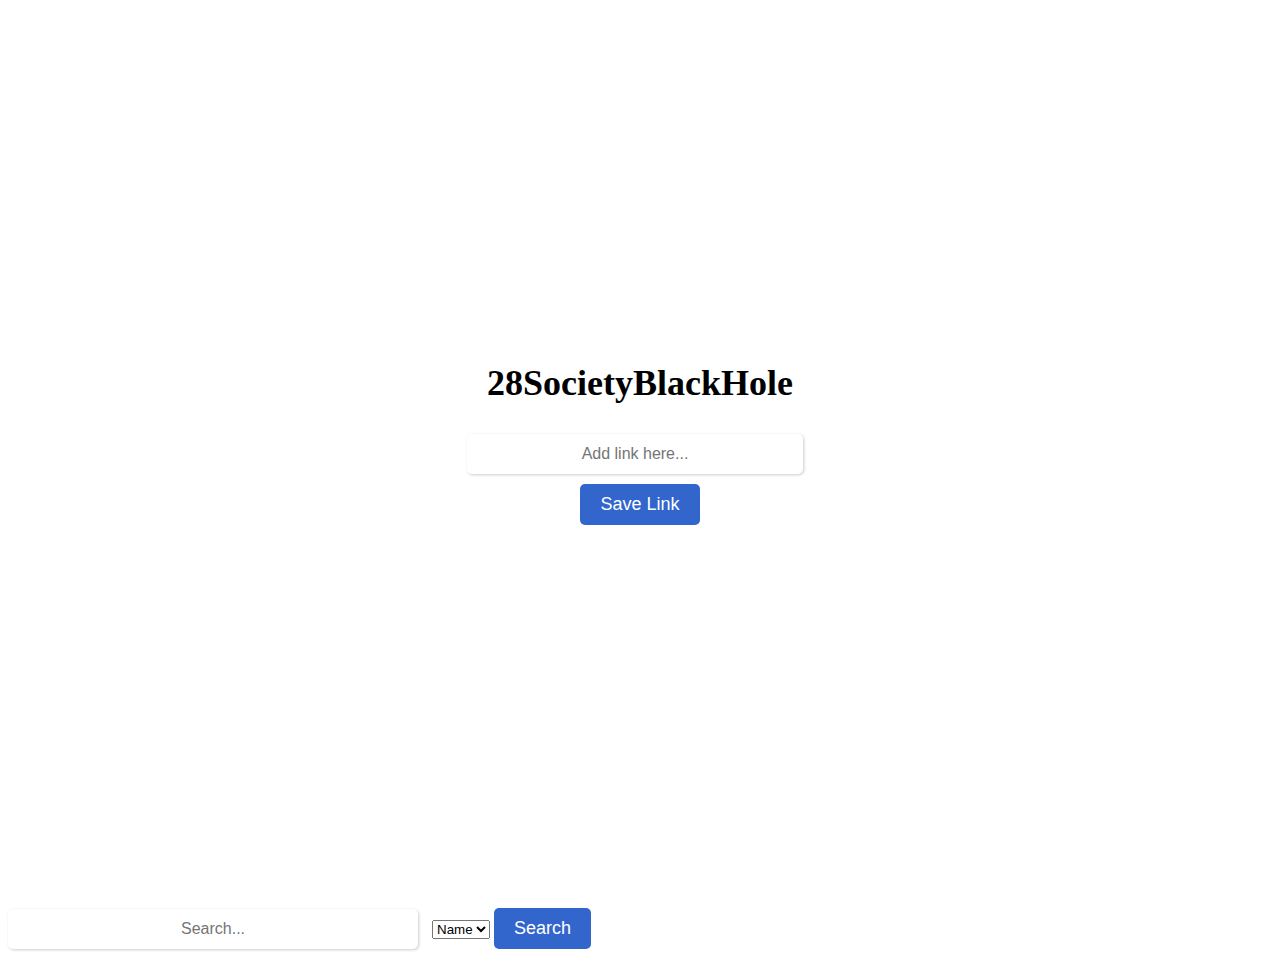
<file: index.html>
<!DOCTYPE html>
<html>
<head>
  <title>28SocietyBlackHole</title>
  <link rel="stylesheet" type="text/css" href="index.css">
  <script src="index.js"></script>
</head>
<body>
  <div class="container">
    <h1>28SocietyBlackHole</h1>
    <div class="link-input">
      <input type="text" id="linkInput" placeholder="Add link here...">
      <button onclick="saveLink()">Save Link</button>
    </div>
    <ul id="linkList"></ul>
  </div>
  <div class="search-bar">
    <input type="text" id="searchInput" placeholder="Search...">
    <select id="filterSelect">
      <option value="name">Name</option>
      <option value="date">Date</option>
    </select>
    <button onclick="searchLinks()">Search</button>
  </div>
</body>
</html>
</file>
<file: index.css>
body {
  background-image: url('https://p2.trrsf.com/image/fget/cf/1200/900/middle/images.terra.com/2022/09/13/toguro-preso-ure1hvwpth7o.jpeg');
  background-size: cover;
  background-position: center;
  background-repeat: no-repeat;
}

.container {
  display: flex;
  flex-direction: column;
  align-items: center;
  justify-content: center;
  min-height: 100vh;
}

h1 {
  text-align: center;
  font-size: 36px;
  margin: 0;
}

.link-input {
  display: flex;
  flex-wrap: wrap;
  align-items: center;
  justify-content: center;
  margin: 30px 0;
}

input[type="text"] {
  width: 100%;
  max-width: 400px;
  height: 40px;
  font-size: 18px;
  padding: 8px;
  margin-right: 10px;
  border: none;
  border-radius: 5px;
  box-shadow: 1px 1px 3px rgba(0, 0, 0, 0.2);
}

button {
  font-size: 18px;
  padding: 10px 20px;
  border: none;
  border-radius: 5px;
  background-color: #3366cc;
  color: #fff;
  cursor: pointer;
}

button:hover {
  background-color: #1c4587;
}

#linkList {
  list-style: none;
  margin: 0;
  padding: 0;
}

#linkList li {
  font-size: 18px;
  margin-bottom: 10px;
  padding: 10px;
  border: 1px solid #ccc;
  border-radius: 5px;
  background-color: #f8f8f8;
}

#linkList li button {
  margin-left: 10px;
}

@media only screen and (max-width: 600px) {
  h1 {
    font-size: 24px;
  }

  .link-input {
    flex-direction: column;
    align-items: flex-start;
  }

  input[type="text"] {
    width: 100%;
    max-width: none;
    margin-bottom: 10px;
  }
}
#linkList li {
  font-size: 18px;
  margin-bottom: 10px;
  padding: 10px;
  border: 1px solid #ccc;
  border-radius: 10px;
  background-color: #f8f8f8;
  box-shadow: 1px 1px 3px rgba(0, 0, 0, 0.2);
}

.search-container {
  display: flex;
  justify-content: center;
  margin-bottom: 30px;
}

.search-input {
  width: 100%;
  max-width: 600px;
  height: 30px;
  font-size: 18px;
  padding: 8px;
  margin-right: 10px;
  border: none;
  border-radius: 5px;
  box-shadow: 1px 1px 3px rgba(0, 0, 0, 0.2);
}

@media only screen and (max-width: 600px) {
  .search-input {
    height: 40px;
  }
}


input[type="text"] {
  width: 100%;
  max-width: 400px;
  height: 30px;
  font-size: 16px;
  padding: 5px;
  margin-right: 10px;
  margin-bottom: 10px;
  border: none;
  border-radius: 5px;
  box-shadow: 1px 1px 3px rgba(0, 0, 0, 0.2);
  text-align: center;
}
.link-list-container {
  height: 300px;
  overflow-y: scroll;
}
/* add a max-height to the link list and overflow-y: scroll to enable scrolling */
#linkList {
  max-height: 400px;
  overflow-y: scroll;
}
</file>
